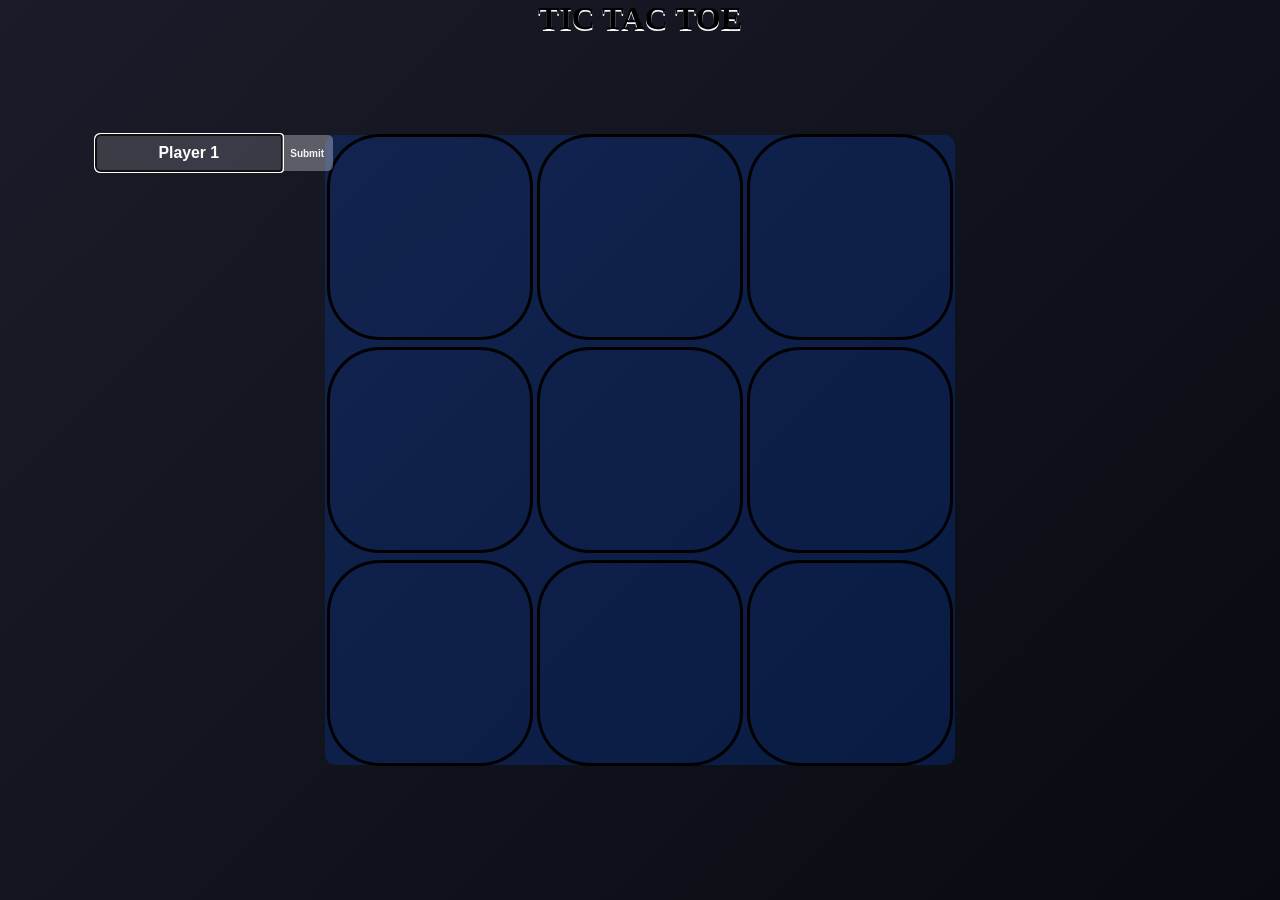
<file: index.html>
<html>
<head>
    <title>TIC TAC TOE</title>
    <link rel="icon" type="image/x-icon" href="favicon.png">
    <meta name="viewport" content="width=device-width, initial-scale=1.0">
    </head>
    <style>

*{
  margin: 0;
  padding: 0;
}
/* body{
background-image : url('https://hips.hearstapps.com/hmg-prod/images/lofoten-summer-landscape-royalty-free-image-1623252210.jpg?crop=1xw:1xh;center,top&resize=980:*');
background-repeat: no-repeat;
background-attachment: fixed;
background-size: cover;
    
  
} */
/* Engine-level configuration for smooth color blending */
@property --gradient-color-1 {
  syntax: '<color>';
  inherits: false;
  initial-value: #1a1c29;
}

@property --gradient-color-2 {
  syntax: '<color>';
  inherits: false;
  initial-value: #080b11;
}

html {
  min-height: 100vh;
  /* Applying modern multi-stop linear gradient */
  background-image: linear-gradient(135deg, var(--gradient-color-1), var(--gradient-color-2));
  background-attachment: fixed;
  /* steps(1) ko hta kar normal smooth transitions curves define kiye hain */
  animation: dynamicGradient 30s ease infinite;
}

@keyframes dynamicGradient {
  0%, 100% {
    --gradient-color-1: #1a1c29;
    --gradient-color-2: #080b11;
  }
  10% {
    --gradient-color-1: #0f2027;
    --gradient-color-2: #203a43;
  }
  20% {
    --gradient-color-1: #130cb7;
    --gradient-color-2: #52e5e7;
  }
  30% {
    --gradient-color-1: #2c3e50;
    --gradient-color-2: #000000;
  }
  40% {
    --gradient-color-1: #11998e;
    --gradient-color-2: #38ef7d;
  }
  50% {
    --gradient-color-1: #4e54c8;
    --gradient-color-2: #8f94fb;
  }
  60% {
    --gradient-color-1: #fc4a1a;
    --gradient-color-2: #f7b733;
  }
  70% {
    --gradient-color-1: #1a2a6c;
    --gradient-color-2: #b21f1f;
  }
  80% {
    --gradient-color-1: #00bf8f;
    --gradient-color-2: #001510;
  }
  90% {
    --gradient-color-1: #833ab4;
    --gradient-color-2: #fd1d1d;
  }
}


@media (max-width:1500px){
.hidebox{
  display: none;
}
.container{
 height: 100vh;
 position: relative;
 display: flex;
 justify-content: center;
 align-items: center;
}
.game{
  margin:1.5% 35%;
  height: 70vh;
  aspect-ratio: 1/1;
  display:flex;
  flex-wrap: wrap;
  justify-content: center;
  align-items: center;
  gap:10px;
  border-radius: 10px;
  background: rgba(0, 81, 255, 0.196);
 
}
.box{
  height:calc(33.3% - 10px);
  width:calc(33.3% - 10px);
  border-radius: 25%;
  background: transparent;
  border: none;
  box-shadow: 0 0 0 3px rgb(0, 0, 0);
  text-align: center;
  text-shadow:0 2px 2px blue ;
  font-size: 15vh;
  display:flex ;
  justify-content: center;
  align-items: center;

}


#submitbtn{
  z-index: 3;
  position: absolute;
  cursor: pointer;
  top:15%;
  left:22%;
  width:4% ;
  height: 4%;
  font-size:10px ;
  font-weight: 700;
  color: aliceblue;
  border:none;
  border-top-right-radius: 5px ;
  border-bottom-right-radius: 5px ;
background-color:rgba(255, 255, 255, 0.3);
  text-align: center;
  display:flex ;
  justify-content: center;
  align-items: center;
}
#submitbtn:hover{
  background-color:rgba(114, 204, 226, 0.445);

}
#username1::placeholder{
  color:white;
  font-size:110% ;
  text-align: center;
  display:flex ;
  justify-content: center;
  align-items: center;
}
#username1{
  top:15%;
  left:7.5%;
  width: 14.5%;
  height: 4%;
  font-size:90% ;
  font-weight: 700;
  color: aliceblue;
  border: none;
  border-top-left-radius: 5px ;
  border-bottom-left-radius: 5px ;
  background-color:rgba(255, 255, 255, 0.15);
  text-align: center;
  z-index: 3;
  position: absolute;
  display:flex ;
  justify-content: center;
  align-items: center;
}
.username2{
  top:15%;
  left:7.5%;
  width: 14.5%;
  height: 4%;
  font-size:90%;
  font-weight: 700;
  color: aliceblue;
  border: none;
  border-top-left-radius: 5px ;
  border-bottom-left-radius: 5px ;
  background-color:rgba(255, 255, 255, 0.15);
  text-align: center;
  z-index: 3;
  position: absolute;
  display:flex ;
  justify-content: center;
  align-items: center;

}
.username2::placeholder{
  color: white;
  font-size: 110%;
  text-align: center;
  display:flex ;
  justify-content: center;
  align-items: center;
}
.hideuser2{
  display: none;
}

.gametittle{
  top: 0%;
  font-size: 200%;
  color: #000000;
  text-shadow: 0 2px 0px whitesmoke;
  position: absolute;
  z-index: 6;
}
.tcont{
  height: 10vh;
  width: 100%;
  z-index: 4 ;
  position: absolute;
  display: flex;
  justify-content: center;
  align-items: center;
}
.resetbtn{
  cursor: pointer;
  top:15%;
  left: 2%;
  height:5%;
  width:7%;
  color: azure;
  font-size:95% ;
  font-weight: 700;
  text-align: center;
  border-radius: 10px;
  border: none;
  background-color:rgba(0, 0, 255, 0.457);
  box-shadow: 0 0 0px 5px  rgba(0, 0, 0, 0.427);
  position: absolute;
  z-index: 3;
  display:flex ;
  justify-content: center;
  align-items: center;
}
.hiderstbtn{
  display: none;
}
.newbtn{
  cursor: pointer;
  top:15%;
  left: 15%;
  height:5vh;
  width:17vh;
  font-size:13px ;
  font-weight: 700;
  border-radius: 10px;
  text-align: center;
  border: none;
  background-color:#00ff0058 ;
  box-shadow: 0 0 0 4px rgba(0, 68, 255, 0.427);
  text-shadow: 0 2px 0 white ;
  position: absolute;
  z-index: 3;
  
}
.hidenewbtn{
  display: none;
}
.msgcontainer {
  top: 20%;
  left: 0.25%;
  height: 60%;
  width: 28%;
  position: absolute;
  z-index: 6;
  display: flex;
  flex-direction: column;
  overflow: hidden;     
  box-sizing: border-box;}
.hide{
  display: none;
}
.msg {
  top:0%;
  font-size: 4vw;           
  font-weight: 700;
  text-shadow: 0 2px 0 rgb(255, 255, 255);
  color: rgb(66, 196, 243);
  text-align: center;
  max-width: 100%;
  word-wrap: break-word;
  line-height: 100px;
}

.msg2 {
  font-size: 3.5vw;
  font-weight: 700;
  text-shadow: 0 5px 10px rgb(0, 0, 0);
  color: rgb(255, 255, 255);
  text-align: center;
  max-width: 100%;
  word-wrap: break-word;
  line-height: 100px;

}


}
@media (max-width:1050px){
  #submitbtn{
    top:16%;
    left:16%;
    width:4% ;
    height: 3%;
    font-size: 8px;
  }

  #username1::placeholder{
    font-size:100% ;
  }

  #username1{
    top:16%;
    left:3.5%;
    width: 12%;
    height: 3%;
    font-size:85% ;
    font-weight: 700;
    color: aliceblue;
    border: none;
    text-align: center;
    z-index: 3;
    position: absolute;
    display:flex ;
    justify-content: center;
    align-items: center;
  }
  .username2{
    top:16%;
    left:3.5%;
    width: 12%;
    height: 3%;
    font-size:85%;
    font-weight: 700;
    color: aliceblue;
    border: none;
    text-align: center;
    z-index: 3;
    position: absolute;
    display:flex ;
    justify-content: center;
    align-items: center;
  
  }
  .username2::placeholder{
    font-size: 110%;
  }
  .hideuser2{
    display: none;
  }
.resetbtn{
  top:16.5%;
  left: 2%;
  height:3.5vh;
  width:11vh;
  color: azure;
  font-size:95% ;
  font-weight: 700;
  text-align: center;
  border-radius: 10px;
  border: none;
  background-color:blue;
  box-shadow: 0 0 0px 5px  black;
  position: absolute;
  z-index: 3;

}
.hiderstbtn{
  display: none;
}
.newbtn{
  top:16.5%;
  left: 12%;
  height:3.5vh;
  width:10vw;
  font-size:13px ;
  font-weight: 700;
  border-radius: 8px;
  text-align: center;
  border: none;
  background-color:#00ff00 ;
  box-shadow: 0 0 0 4px rgb(0, 68, 255);
  text-shadow: 0 2px 0 white ;
  position: absolute;
  z-index: 3;
  
}
.hidenewbtn{
  display: none;
}
.msgcontainer {
  top: 20%;
  left: 2%;
  height: 60%;
  width: 20%;
  position: absolute;
  z-index: 6;
  display: flex;
  flex-direction: column;
  overflow: hidden;     
  box-sizing: border-box;
}
.hide{
  display: none;
}
.msg {
  top:0%;
  font-size: 2.75vw;           
  font-weight: 700;
  text-shadow: 0 2px 0 rgb(255, 255, 255);
  color: rgb(66, 196, 243);
  text-align: center;
  max-width: 100%;
  word-wrap: break-word;
  line-height: 80px;
}

.msg2 {
  font-size: 3.5vw;
  font-weight: 700;
  text-shadow: 0 5px 10px rgb(0, 0, 0);
  color: rgb(255, 255, 255);
  text-align: center;
  max-width: 100%;
  word-wrap: break-word;
  line-height: 100px;

}
}

@media (max-width:850px){
  .gametittle{
    font-size: 150%;
  }
  .tcont{
    top: 0%;
    height: 2vh;
    width: 100%;
    z-index: 4 ;
    position: absolute;
    display: flex;
    justify-content: center;
    align-items: center;
  }
  #submitbtn{
    top:7%;
    left: 60.75%;
    width:7% ;
    height: 5%;
    font-size:10px;
    font-weight: 300;
    color: rgb(231, 236, 240);

  }
  #username1::placeholder{
    font-size:110% ;
  }
  #username1{
    position: absolute;
    top:7%;
    left: 32.25%;
    width: 28%;
    height: 5%;
    font-size:100% ;
    font-weight: 700;
    color: aliceblue;
    border: none;
    text-align: center;
    display:flex ;
    justify-content: center;
    align-items: center;
  }
  .username2{
    position: absolute;
    top:7%;
    left: 32.25%;
    width: 28%;
    height: 5%;
    font-size:85%;
    font-weight: 700;
    color: aliceblue;
    border: none;
    text-align: center;
    display:flex ;
    justify-content: center;
    align-items: center;
  
  }
  .username2::placeholder{
    font-size: 110%;
  }
  .hideuser2{
    display: none;
  }
.resetbtn{
  top:8%;
  left: 30.5%;
  height:3.5vh;
  width:10%;
  color: azure;
  font-size:70% ;
  font-weight: 700;
  text-align: center;
  border-radius: 10px;
  border:  none;
  background-color:blue;
  box-shadow: 0 0 0px 5px  black;
  position: absolute;
  z-index: 3;

}
.hiderstbtn{
  display: none;
}
.newbtn{
  top:8%;
  left:59%;
  height:3.5vh;
  width:10vw;
  font-size:13px ;
  font-weight: 700;
  border-radius: 8px;
  text-align: center;
  border: none;
  background-color:#00ff00 ;
  box-shadow: 0 0 0 4px rgb(0, 68, 255);
  text-shadow: 0 2px 0 white ;
  position: absolute;
  z-index: 3;
  
}
.hidenewbtn{
  display: none;
}
.msgcontainer {
  top: 32.5%;
  left:0%;
  height: 35%;
  width: 100%;
  position: absolute;
  z-index: 6;
  display: flex;
  flex-direction: column;
  overflow: hidden;     
  box-sizing: border-box;
}
.hide{
  display: none;
}
.msg {
  top:0%;
  font-size: 50px;           
  font-weight: 700;
  text-shadow: 0 2px 0 rgb(255, 255, 255);
  color: rgb(66, 196, 243);
  text-align: center;
  max-width: 100%;
  word-wrap: break-word;
  line-height: 100%;
}

.msg2 {
  font-size: 50px;
  font-weight: 700;
  text-shadow: 0 5px 10px rgb(0, 0, 0);
  color: rgb(255, 255, 255);
  text-align: center;
  max-width: 100%;
  word-wrap: break-word;
  line-height: 50px;

}

}
@media(max-height:415px){
  .gametittle{
    display: none;
  }
  .tcont{
    top: 0%;
    height: 2vh;
    width: 100%;
    z-index: 4 ;
    position: absolute;
    display: flex;
    justify-content: center;
    align-items: center;
    display: none;
  }
}
@media(max-height:450px){
  .container{
 height: 450px;
 width: 100vw;
}
  .gametittle{
    font-size: 100%;
  }
  .tcont{
    top: 0%;
    height: 2vh;
    width: 100%;
    z-index: 4 ;
    position: absolute;
    display: flex;
    justify-content: center;
    align-items: center;
  }

  #submitbtn{
    top:5%;
    left: 61.5%;
    width:8% ;
    height: 20px;
    font-size: 10px;
    font-weight: 700;
    color: rgb(231, 236, 240);
  }
  #username1::placeholder{
    font-size:110% ;
  }
  #username1{
    position: absolute;
    top:5%;
    left: 30.5%;
    width: 30%;
    height: 20px;
    font-size:100% ;
    font-weight: 700;
    color: aliceblue;
    border: none;
    text-align: center;
    display:flex ;
    justify-content: center;
    align-items: center;
  }
  .username2{
    position: absolute;
    top:5%;
    left: 30.5%;
    width: 30%;
    height: 20px;
    font-size:100%;
    font-weight: 700;
    color: aliceblue;
    border: none;
    text-align: center;
    display:flex ;
    justify-content: center;
    align-items: center;
  
  }
  .username2::placeholder{
    font-size: 110%;
  }
  .hideuser2{
    display: none;
  }
.resetbtn{
  top:5%;
  left: 25%;
  height:15px;
  width:10%;
  color: azure;
  font-size:70% ;
  font-weight: 700;
  text-align: center;
  border-radius: 10px;
  border:  none;
  background-color:blue;
  box-shadow: 0 0 0px 5px  black;
  position: absolute;
  z-index: 3;

}
.hiderstbtn{
  display: none;
}
.newbtn{
  top:5%;
  left:55%;
  height:15px;
  width:20%;
  font-size:13px ;
  font-weight: 700;
  border-radius: 8px;
  text-align: center;
  border: none;
  background-color:#00ff00 ;
  box-shadow: 0 0 0 4px rgb(0, 68, 255);
  text-shadow: 0 2px 0 white ;
  position: absolute;
  z-index: 3;
  
}
.hidenewbtn{
  display: none;
}
.msgcontainer {
  top: 32.5%;
  left:0%;
  height: 180px;
  width: 100%;
  position: absolute;
  z-index: 6;
  display: flex;
  flex-direction: column;
  overflow: hidden;     
  box-sizing: border-box;
}
.hide{
  display: none;
}
.msg {
  top:0%;
  font-size: 50px;           
  font-weight: 700;
  text-shadow: 0 2px 0 rgb(255, 255, 255);
  color: rgb(66, 196, 243);
  text-align: center;
  max-width: 100%;
  word-wrap: break-word;
  line-height: 100%;
}

.msg2 {
  font-size: 50px;
  font-weight: 700;
  text-shadow: 0 5px 10px rgb(0, 0, 0);
  color: rgb(255, 255, 255);
  text-align: center;
  max-width: 100%;
  word-wrap: break-word;
  line-height: 50px;

}

}

    </style>
<body>
    <button class="resetbtn hiderstbtn">RESET</button>
    <input type="text" id="username1" placeholder="Player 1" value="">
    <input type="text" class="username2 hideuser2" placeholder="Player 2" value="">
    <button id="submitbtn">Submit</button>
    <button class="newbtn hidenewbtn">NEW GAME</button>

    <div class="msgcontainer hide"><p class="msg"></p><p class="msg2"></p></div>
    <main>
       <div class="tcont" ><h1 class="gametittle">TIC TAC TOE</h1></div>
        <div class="container hidebox">
        <div class="game">

        <button class="box"></button>
        <button class="box"></button>
        <button class="box"></button>
        <button class="box"></button>
        <button class="box"></button>
        <button class="box"></button>
        <button class="box"></button>
        <button class="box"></button>
        <button class="box"></button>

    </div>
    </div>
    
    </main>
    <script >
let numbers = [[1000],[2000], [3000]];
let usFormat = numbers.toLocaleString('en-US');
let body=document.querySelector("body");
let btn=document.querySelectorAll(".box");
let rstbtn=document.querySelector(".resetbtn");
let newbtn=document.querySelector(".newbtn");
let hide=document.querySelector(".hide");
let msg=document.querySelector(".msg");
let msg2=document.querySelector(".msg2");
let username1=document.querySelector("#username1");
let username2=document.querySelector(".username2");
let submitbtn=document.querySelector("#submitbtn");
let hidebox=document.querySelector(".container");
username1.focus();
let turnO=true;
let step = 1;
const winpatterns=[
   [0,1,2],
   [0,3,6],
   [0,4,8],
   [1,4,7],
   [2,5,8],
   [2,4,6],
   [3,4,5],
   [6,7,8],
];
window.addEventListener("resize", function(){

   if(window.innerWidth <= 850 && msg.innerText!==""){
     hidebox.classList.remove("container");
   }
   if(window.innerWidth > 850 && window.innerHeight > 450){
     hidebox.classList.add("container");
   }
   if(window.innerWidth > 850 && window.innerHeight > 0 && msg.innerText!==""  &&  window.innerHeight < 450 ){
    hidebox.classList.remove("container");
   }
   if(window.innerWidth <= 850){
      hidebox.classList.remove("container");
    }
    if(msg.innerText ===""){
      hidebox.classList.add("container");
    }
   
});
function handlevent(){
    if(window.innerWidth <= 850){
      hidebox.classList.remove("container");
    }


};
username1.addEventListener("input",handlevent);

submitbtn.addEventListener("click",function(){
   if(step === 1){
      if (username1.value.length > 10) {
         alert("Name should be 10 characters or less.");
         username1.value="";
         return;
      }
      if (username1.value.length > 7 && window.innerWidth<=1050) {
         alert("Name should be 7 characters or less.");
         username1.value="";
         return;
      }
      hidebox.classList.add("container");
      username1.style.display="none";
      username2.classList.remove("hideuser2");
      username2.focus();
      step = 2;
   }else if(step === 2){
      if (username2.value.length > 10) {
         alert("Name should be 10 characters or less.");
         username2.value="";
         return;
      }
      if (username2.value.length > 7 && window.innerWidth<=1050) {
         alert("Name should be 7 characters or less.");
         username2.value="";
         return;
      }
      username2.classList.add("hideuser2");
      btn.forEach((boxes)=>{
         boxes.disabled=false;
         boxes.style.cursor="grab";
         newbtn.classList.remove("hidenewbtn");
         rstbtn.classList.remove("hiderstbtn");
         step=3;
      submitbtn.style.display="none";
      });
   }});

username1.addEventListener("keydown", function(e) {
   if (e.key === "Enter") {
            if (username1.value.length > 10) {
         alert("Name should be 10 characters or less.");
         username1.value="";
         return;
      }
      if (username1.value.length > 7 && window.innerWidth<=1050) {
         alert("Name should be 7 characters or less.");
         username1.value="";
         return;
      }
      hidebox.classList.add("container");
      username1.style.display="none";
      username2.classList.remove("hideuser2");
      username2.focus();
      step=2;
 }
 });
 
 username2.addEventListener("keydown", function(e) {
   if (e.key === "Enter") {
      if (username2.value.length > 10) {
         alert("Name should be 10 characters or less.");
         username2.value="";
         return;
      }
      if (username2.value.length > 7 && window.innerWidth<=1050) {
         alert("Name should be 7 characters or less.");
         username2.value="";
         return;
      }
   username2.classList.add("hideuser2");
   btn.forEach((boxes)=>{
      boxes.disabled=false;
      newbtn.classList.remove("hidenewbtn");
      rstbtn.classList.remove("hiderstbtn");
      submitbtn.style.display="none";
   });}}); 

body.addEventListener("keydown",function(e){
if(e.key==="Delete"){
newbutton();
}
});

const resetbutton=()=>{
username1.style.display="";
username1.value="";
username2.value="";
turnO=true;
msg.innerText="";
username1.focus();
hidebox.classList.add("container");
step=1;
btn.forEach((boxes)=>{
   boxes.disabled=true;
});
rstbtn.classList.add("hiderstbtn");
newbtn.classList.add("hidenewbtn");
submitbtn.style.display="";
enableboxes();
hide.classList.add("hide");
};


const newbutton=()=>{
   turnO =true;
   btn.forEach((boxes)=>{
      boxes.disabled=false;
   })
   hidebox.classList.add("container");
   enableboxes();
   hide.classList.add("hide");
   msg.innerText="";
};

const disableboxes=()=>{
   for(let boxes of btn){
      boxes.disabled=true;
      };};
const enableboxes=()=>{
   for(let boxes of btn){
     boxes.innerText="";
     boxes.style.background="transparent";
   }
};

btn.forEach((box) => {
   box.disabled=true;
   box.addEventListener("click",()=>{
      if(turnO){
         box.innerText="O";
         box.style.color="white";
         turnO=false;
         box.style.background="linear-gradient(to bottom,blue,#25ced1 ,#ffffff)";
      }else{
         box.innerText="X";
         box.style.color="blue";

         turnO=true;
         box.style.background="linear-gradient(to bottom,#06d6a0,rgb(0, 247, 12),#06bee1)";

      }
      box.disabled=true;
      checkWinner();

      });

   });


   const showwinner = (winner)=>{
      if(window.innerWidth > 850 && window.innerHeight > 0 &&  window.innerHeight < 450 ){
         setTimeout(function() {
            hidebox.classList.remove("container");
            msg.innerText=`Congratulations\nWinner Is:\n `;
            msg2.innerText=`${winner}`;
            hide.classList.remove("hide");
         }, 400);
       }
      if(window.innerWidth<=850 ){  
         setTimeout(function() {
            hidebox.classList.remove("container");
            msg.innerText=`Congratulations\nWinner Is:\n `;
            msg2.innerText=`${winner}`;
            hide.classList.remove("hide");
         }, 400);
      }
      if(window.innerWidth >= 851){
         msg.innerText=`Congratulations\nWinner Is:\n `;
         msg2.innerText=`${winner}`;
         hide.classList.remove("hide");
      }

};
const checkWinner = () => {
   for(let pattern of winpatterns){
   let   posval1=btn[pattern[0]].innerText;
   let   posval2=btn[pattern[1]].innerText;
   let   posval3=btn[pattern[2]].innerText;
   if(posval1!= ""&& posval2 !=""&& posval3 !=""){
       if(posval1===posval2 && posval2 === posval3){
         let winner;
           if(posval1==="O"){
           winner = username1.value==""?"Player 1":username1.value;
           }if(posval1==="X"){
           winner = username2.value==""?"Player 2":username2.value
           }

      disableboxes();
      showwinner(winner);
       }}}};

       rstbtn.addEventListener("click", resetbutton);
       newbtn.addEventListener("click", newbutton);
    </script>
</body>
</html>
</file>
